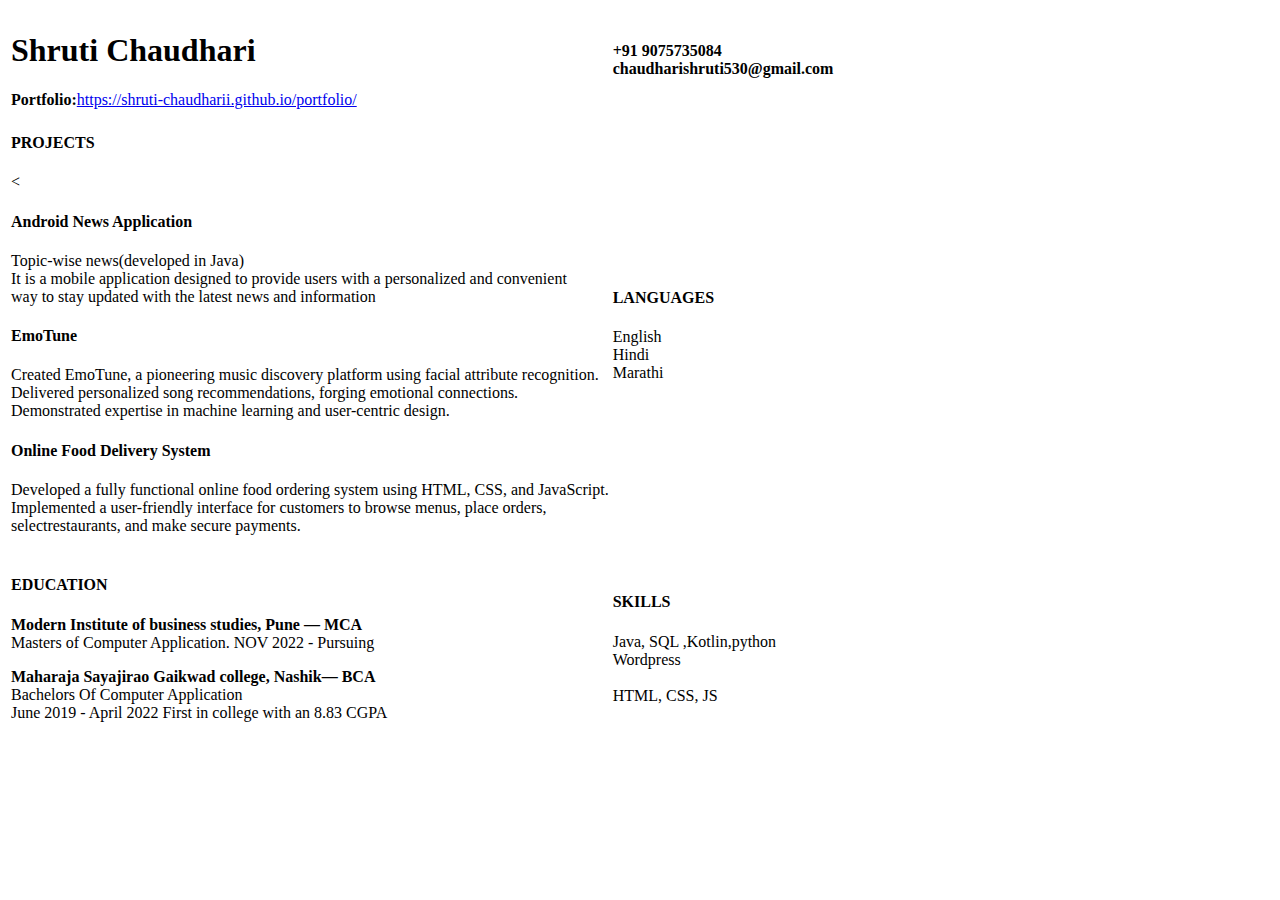
<file: resume.html>
<!DOCTYPE html>
<html lang="en">

<head>
    <meta charset="UTF-8">
    <meta name="viewport" content="width=device-width, initial-scale=1.0">
    <title>Document</title>
</head>

<body>
    <!-- <fieldset> -->
        
        <table>
            <tr>
                <td>
                    <h1>Shruti Chaudhari</h1>
                    <span><b>Portfolio:</b></span><a href="https://shruti-chaudharii.github.io/portfolio/">https://shruti-chaudharii.github.io/portfolio/</a>
                </td>
                <td>
                    <p><b>+91 9075735084 <br>
                            chaudharishruti530@gmail.com</b></p>
                </td>
            </tr>
            <tr>
                <td rowspan="2">
                    <h4><b>PROJECTS</b><br></h4>
                    <<h4>Android News Application</h4>
                    <p>Topic-wise news(developed in Java)<br>
                        It is a mobile application designed to provide users with a personalized and convenient<br>
                        way to stay updated with the latest news and information
                    </p>
                    <h4>EmoTune</h4>
                    <p>Created EmoTune, a pioneering music discovery platform using facial attribute
                        recognition.<br> Delivered personalized song recommendations, forging emotional connections. <br>
                        Demonstrated expertise in machine learning and user-centric design.
                    </p>
                    
                    <h4>Online Food Delivery System</h4>
                    <p>Developed a fully functional online food ordering system using HTML, CSS, and JavaScript.<br>
                        Implemented a user-friendly interface for customers to browse menus, place orders,<br>
                        selectrestaurants, and make secure payments.
                    </p>
                </td>
                
            </tr>

            <tr>
                <td>
                    <h4>LANGUAGES</h4>
                    <p> English <br>
                        Hindi <br>
                        Marathi <br>
                    </p>
                </td>
            </tr>
            <tr>
                <td>
                    <h4>EDUCATION</h4>
                    <p>
                        <b>Modern Institute of business studies, Pune — MCA</b><br>
                        Masters of Computer Application.
                        NOV 2022 - Pursuing
                    </p>

                    <p>
                        <b>Maharaja Sayajirao Gaikwad college, Nashik— BCA</b> <br>
                        Bachelors Of Computer Application <br>
                        June 2019 - April 2022
                        First in college with an 8.83 CGPA
                    </p>
                </td>
                <td>
                    <h4>SKILLS</h4>
                    <p> Java, SQL ,Kotlin,python <br>
                        Wordpress <br>
                         <br>
                        HTML, CSS, JS <br>
                        
                    </p>
                </td>
            </tr>
        </table>
    </fieldset>
</body>

</html>
</file>
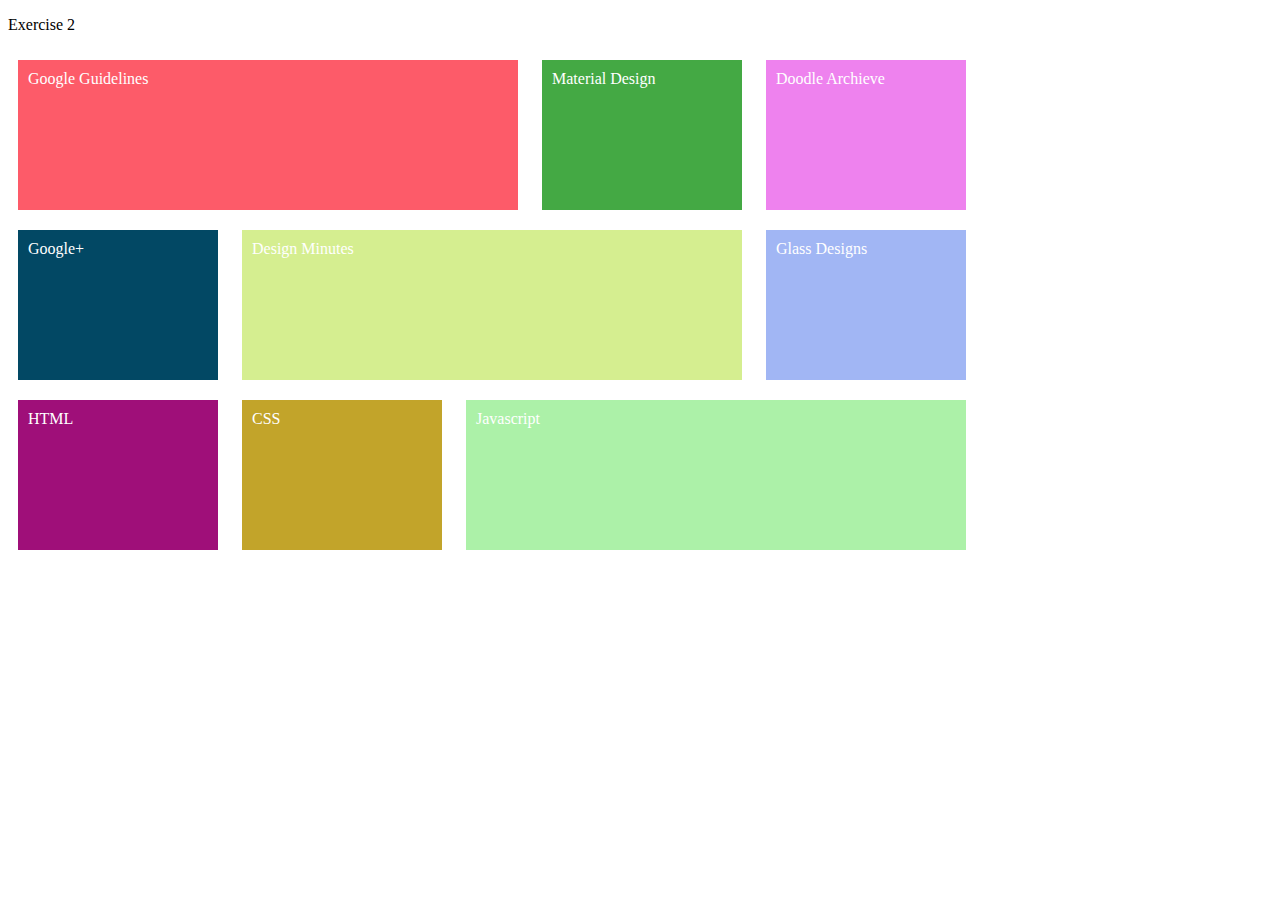
<file: Boxmodel/box1.html>
<!DOCTYPE html>
<html lang="en">
<head>
    <meta charset="UTF-8">
    <meta name="viewport" content="width=device-width, initial-scale=1.0">
    <title>Document</title>
    <link rel="stylesheet" href="style.css">
</head>
<body>
    <p>Exercise 2</p>
    <section>
        <div class="box box11 ">Google Guidelines</div>
        <div class="box box12 ">Material Design</div>
        <div class="box box13 ">Doodle Archieve</div>
    </section>
    <section>
         <div class="box box21 ">Google+</div>
        <div class="box box22 ">Design Minutes</div>
        <div class="box box23 ">Glass Designs</div>
    </section>
    <section>
        <div class="box box31 ">HTML</div>
       <div class="box box32 ">CSS</div>
       <div class="box box33 ">Javascript</div>
    </section>
</body>
</html>
</file>
<file: Boxmodel/style.css>
.box{
    width: 150px;
    height: 150px;
    background-color: red;
    margin: 10px;
    padding: 10px;
    color: white;
}

/* Exercise2.html begins */
.box11,
.box22,
.box33{
    width: 500px;
    display: inline-block;
    box-sizing: border-box;
}
.box12, 
.box13,
.box21, 
.box23,
.box31,
.box32{
    width: 200px;
    display: inline-block;
    box-sizing: border-box;
}
.box11{
    background-color: rgb(253, 91, 105);
}
.box12{
    background-color: rgb(68, 169, 68);
}
.box13{
    background-color: violet;
}
.box21{
    background-color: rgb(2, 72, 100);
}
.box22{
    background-color: rgb(213, 238, 144);
}
.box23{
    background-color: rgb(161, 182, 244);
}
.box31{
    background-color: rgb(159, 15, 121);
}
.box32{
    background-color: rgb(194, 164, 42);
}
.box33{
    background-color: rgb(172, 241, 168);
}
</file>
